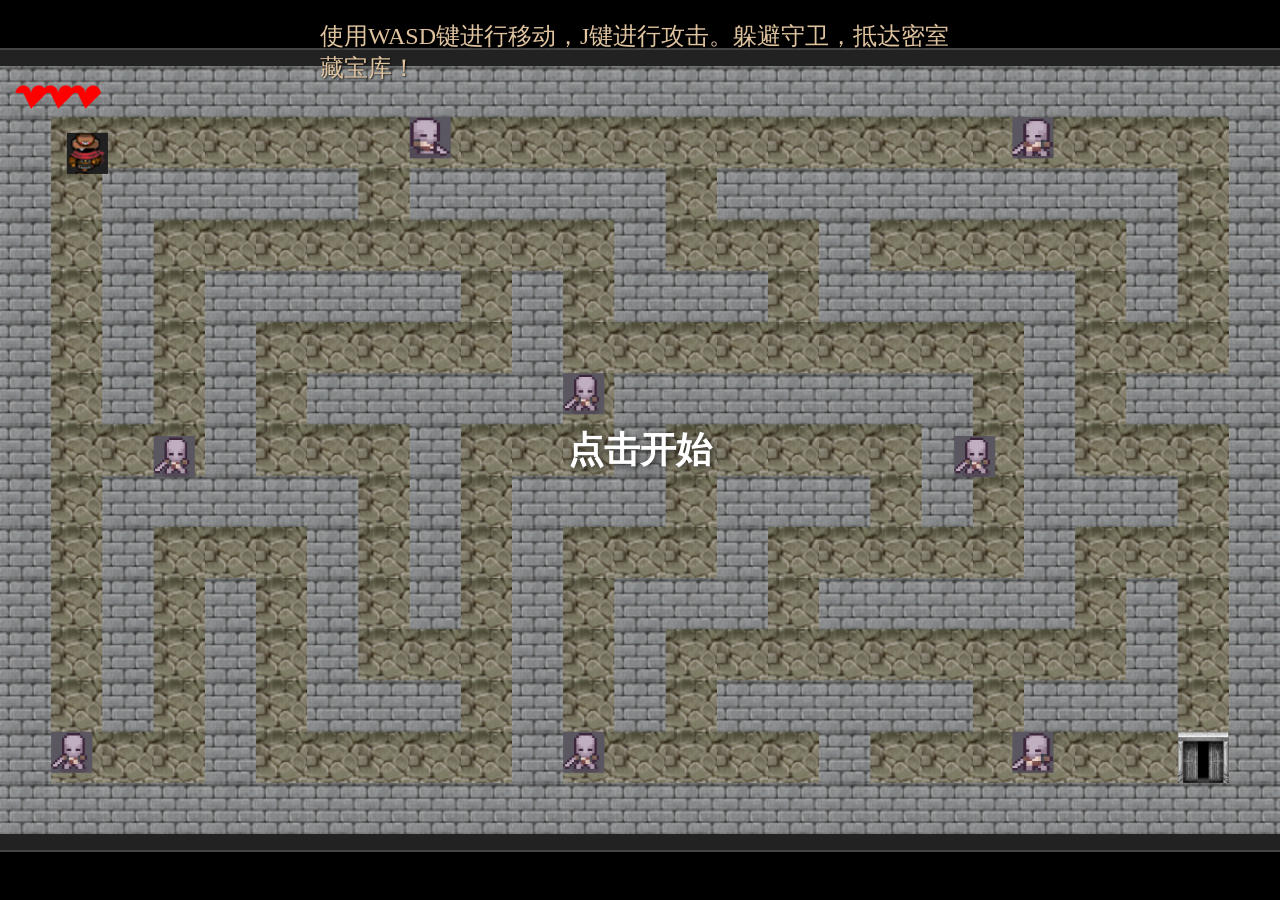
<file: minigame/game2/game.html>
<!DOCTYPE html>
<html lang="zh-CN">
<head>
  <meta charset="UTF-8">
  <title>闯关小游戏</title>
  <link rel="stylesheet" href="assets/css/style.css">
</head>
<body>
  <div id="game-container">
    <div id="game-title">使用WASD键进行移动，J键进行攻击。躲避守卫，抵达密室藏宝库！</div>
    <canvas id="gameCanvas" width="640" height="480"></canvas>
  </div>
  <div class="click-disappear">
    <div class="start-text">点击开始</div>
  </div>
  <script src="assets/js/game.js"></script>
  <script>
    document.querySelector('.click-disappear').addEventListener('click', function() {
      this.classList.add('active');
    });
  </script>
</body>
</html>
</file>
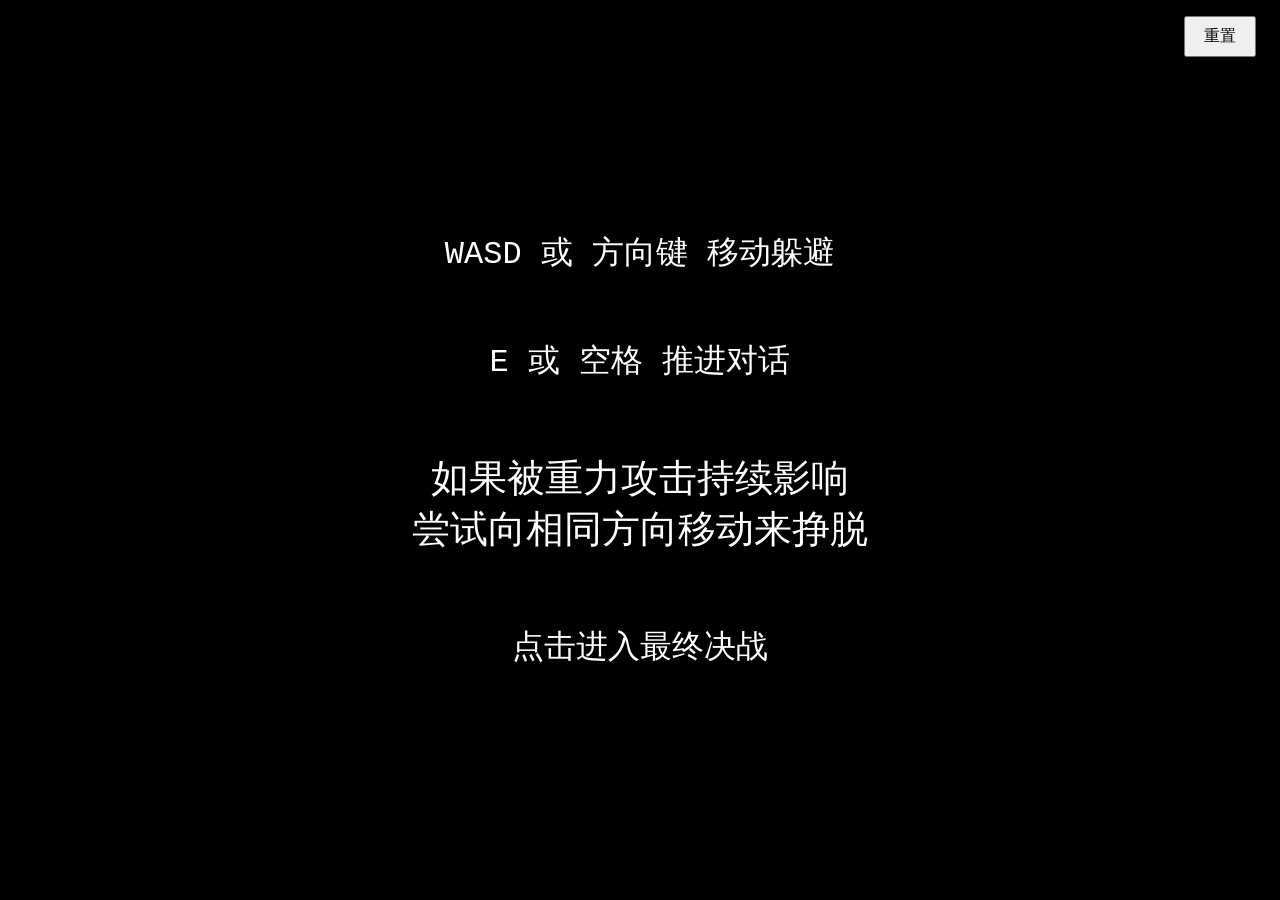
<file: minigame/game3/game.html>
<!DOCTYPE html>
<html lang="zh-CN">
<head>
    <meta charset="UTF-8">
    <meta name="viewport" content="width=device-width, initial-scale=1.0">
    <title>Undertale 战斗小游戏</title>
    <link rel="stylesheet" href="assets/style.css">
</head>
<body>
    <!-- 右上角重置按钮 -->
    <button id="reset-btn" style="position:fixed;top:16px;right:24px;z-index:9999;padding:8px 18px;font-size:16px;">重置</button>
    <div id="game-container">
        <div id="start-screen">
            <p> WASD 或 方向键 移动躲避</p>
            <p>E 或 空格 推进对话</p>
            <p style="font-size: 1.2em;margin-bottom: 0;">如果被重力攻击持续影响</p>
            <p style="font-size: 1.2em;margin-top: 0;">尝试向相同方向移动来挣脱</p>
            <p>点击进入最终决战</p>
        </div>
        <!-- Game elements start hidden and are shown by script -->
        <div id="enemy-area" class="hidden">
            <div id="enemy"></div>
        </div>
        <div id="battle-box" class="hidden">
            <div id="player"></div>
        </div>
        <div id="dialogue-box" class="hidden">
            <p id="dialogue-text"></p>
        </div>
        <div id="hud" class="hidden">
            
        </div>
    </div>
    <script src="assets/script.js"></script>
    <script>
    // 绑定重置按钮
    document.getElementById('reset-btn').onclick = function() {
        if(window.resetGame) window.resetGame();
    };
    </script>
</body>
</html>
</file>
<file: minigame/game2/assets/css/style.css>
html, body {
  margin: 0;
  padding: 0;
  width: 100%;
  height: 100%;
  overflow: hidden; /* 防止滚动条出现 */
  background-color: #000;
  display: flex;
  justify-content: center;
  align-items: center;
}

#gameCanvas {
  display: block;
  width: 100vw;   /* 宽度自适应屏幕 */
  height: 100vh;  /* 高度自适应屏幕 */
  max-width: 1600px; /* 可选，防止画面过大 */
  max-height: 800px; /* 可选，防止画面过高 */
  background-color: #222;
  box-shadow: 0 20px rgba(0,0,0,0.7);
  border: 2px solid #444;
  object-fit: contain; /* 保持画面比例，不拉伸 */
}

#game-title {
  color: #E0C4A0; /* 羊皮纸颜色 */
  font-family: 'Garamond', 'Times New Roman', serif; /* 更古典的字体 */
  font-size: 24px;
  text-shadow: 1px 1px 2px rgba(0,0,0,0.8); /* 更深的阴影 */
  position: absolute;
  top: 20px;
  left: 50%;
  transform: translateX(-50%);
  z-index: 10;
}

.click-disappear {
  position: fixed;
  top: 0;
  left: 0;
  width: 100%;
  height: 100%;
  cursor: pointer;
  z-index: 999;                 
  background-color: rgba(0,0,0,0); /* 完全透明 */
  display: flex;                 /* 让文字居中 */
  justify-content: center;
  align-items: center;
}

.start-text {
  color: white;
  font-size: 36px;
  font-weight: bold;
  font-family: Arial, sans-serif;
  text-shadow: 2px 2px 6px rgba(0,0,0,0.7);
  animation: blink 1.2s infinite;
}

.click-disappear.active {
  display: none; /* 点击后消失 */
}

@keyframes blink {
  0%, 50%, 100% { opacity: 1; }
  25%, 75% { opacity: 0.4; }
}
</file>
<file: minigame/game3/assets/style.css>
body {
    background-color: #000;
    color: #fff;
    font-family: 'Courier New', Courier, monospace;
    display: flex;
    justify-content: center;
    align-items: center;
    height: 100vh;
    margin: 0;
}

#game-container {
    width: 640px;
    height: 500px; /* 设置固定高度以确保开始界面可点击 */
    text-align: center;
    position: relative; /* 用于定位开始界面 */
}

#start-screen {
    position: absolute;
    top: 0;
    left: 0;
    width: 100%;
    height: 100%;
    background-color: #000;
    display: flex;
    flex-direction: column;
    justify-content: center;
    align-items: center;
    font-size: 2em;
    cursor: pointer;
    z-index: 100;
    animation: blink 1.5s linear infinite;
}

#enemy-area {
    height: 150px; 
    margin-bottom: 100px;
    display: flex;
    justify-content: center;
    align-items: center;
}

#enemy {
    width: 160px;
    height: 160px;
    /* 移除 background-color 并替换为图片 */
    /* background-image: url('imgs/jane_3.png'); */
    background-color: #000;
    background-size: cover; /* 使图片完全覆盖元素 */
    background-position: 0 0; /* 将图片置于中心 */
    background-repeat: no-repeat; /* 防止图片重复 */
    border: 4px solid #000;
    position: relative; 
    transition: all 0.5s ease;
}

#hud {
    width: 200px;
    height: 20px;
    border: 4px solid #fff;
    margin: 20px auto 0;
    padding: 4px;
    display: flex;
    gap: 4px;
}

.hp-segment {
    width: 100%;
    height: 100%;
    background-color: transparent;
}

.hp-segment.filled {
    background-color: red;
}

#battle-box {
    width: 200px;
    height: 200px;
    border: 4px solid #fff;
    margin: 0 auto;
    position: relative;
    background-color: #000;
    overflow: hidden; 
}

#player {
    width: 20px;
    height: 20px;
    position: absolute;
    bottom: 90px;
    left: 90px;
    background-image: url('imgs/player.png');
    background-color: #000;
    background-size: cover;
}

.invincible {
    animation: blink 0.15s linear infinite;
}

@keyframes blink {
    50% { opacity: 0.3; }
    100% { opacity: 1; }
}


.bullet {
    position: absolute;
    background-color: #fff;
    width: 15px;
    height: 15px;
}

.laser-warning {
    position: absolute;
    background-color: rgba(255, 255, 0, 0.4);
    z-index: 10;
}

.laser-beam {
    position: absolute;
    background-color: yellow;
    box-shadow: 0 0 15px yellow;
    z-index: 11;
}

.missile-warning {
    position: absolute;
    width: 40px;
    height: 40px;
    border: 2px dashed #ff8a8a;
    border-radius: 50%;
    transform: translate(-50%, -50%); 
    z-index: 10;
}

.missile-impact {
    position: absolute;
    width: 40px;
    height: 40px;
    background-color: #fff;
    border-radius: 50%;
    transform: translate(-50%, -50%); 
    animation: fadeOut 0.3s forwards;
    z-index: 11;
}

@keyframes fadeOut {
    to {
        opacity: 0;
        transform: translate(-50%, -50%) scale(1.5);
    }
}


#dialogue-box {
    border: 4px solid #fff;
    padding: 20px;
    margin: 0 auto;
    text-align: left;
    height: 150px;
    width: 600px;
    display: flex;
    flex-direction: row;
    font-size: 1.5em;
}

.hidden {
    display: none !important;
}
</file>
